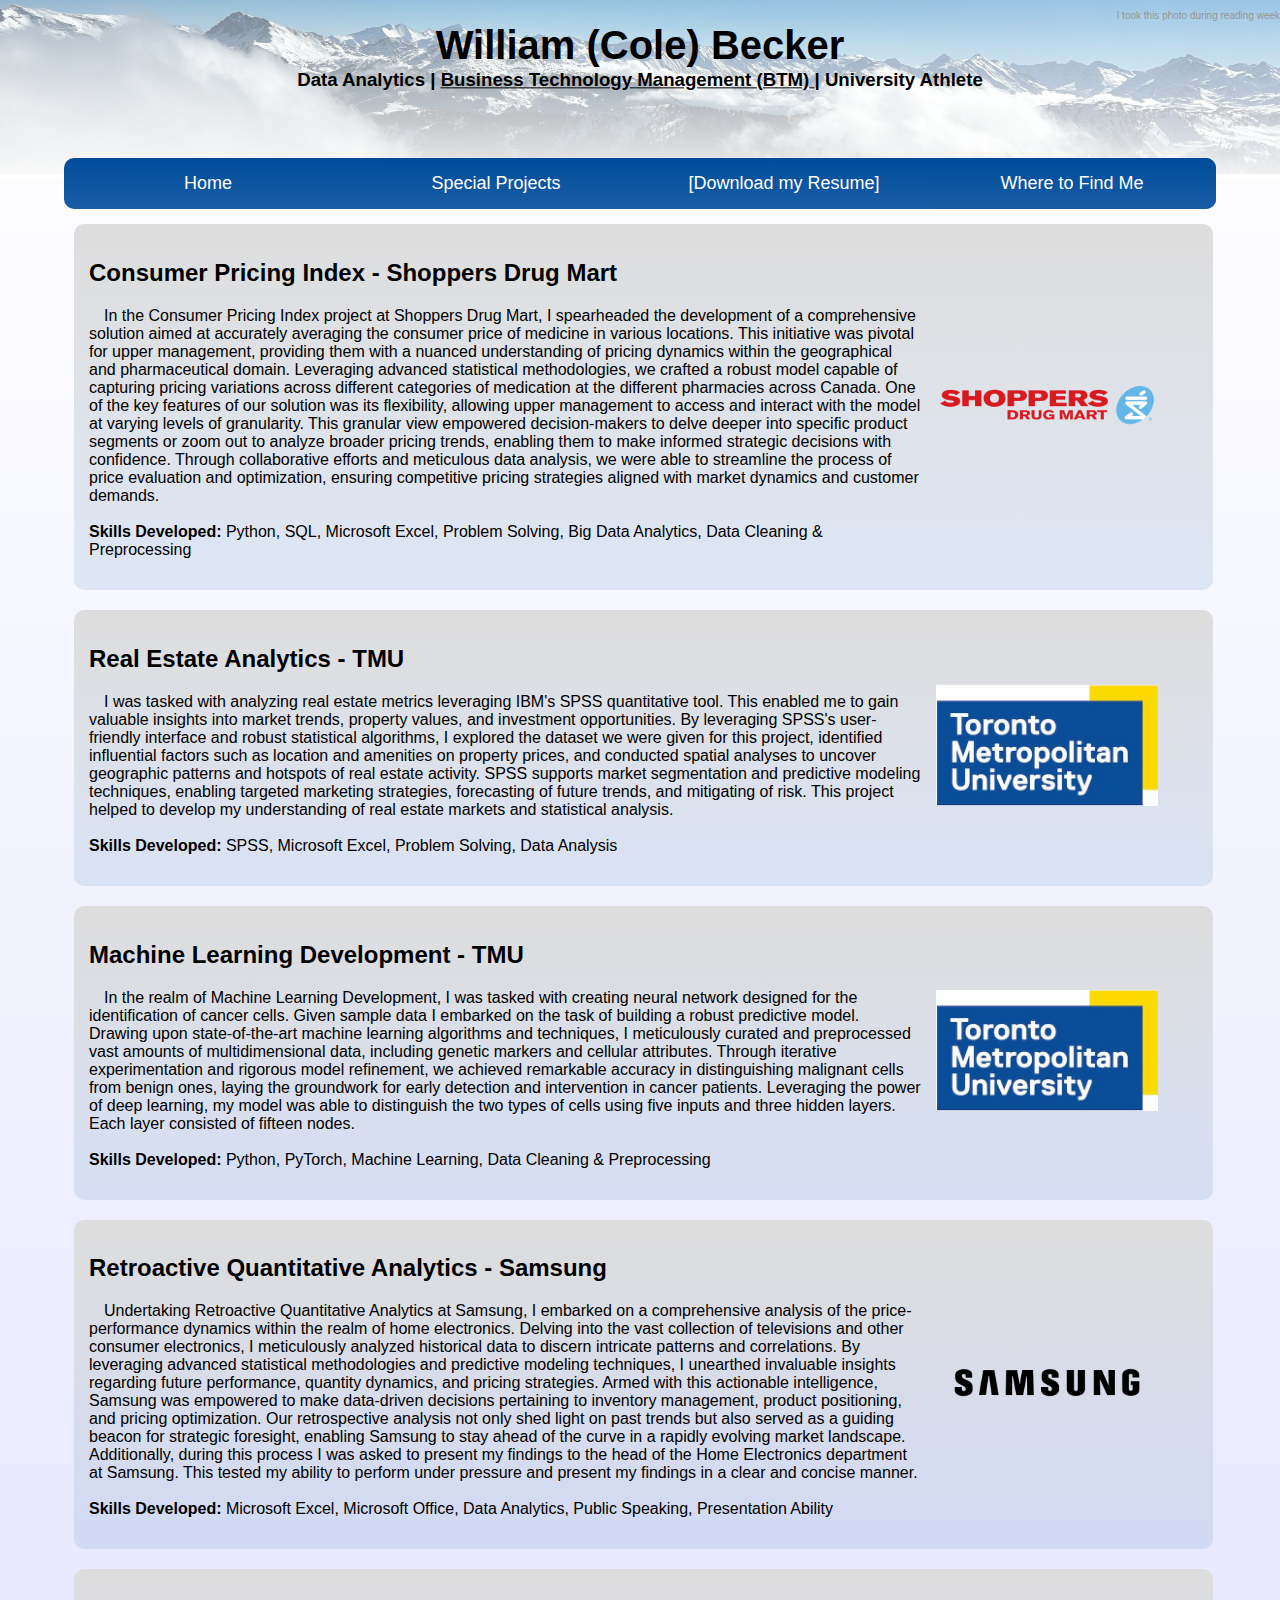
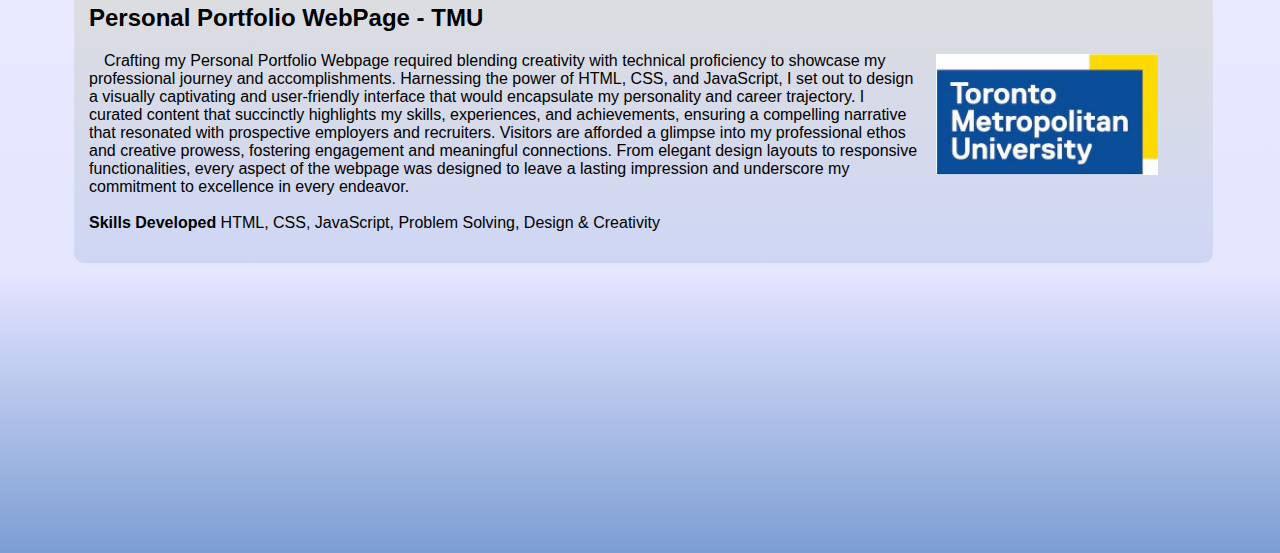
<file: projects.html>
<!DOCTYPE html>
<html lang = "en">

<head>
    <title>Special Projects</title>
    <link rel="stylesheet" href="styles.css">
    <meta name="description" content="Special Projects page for Cole Becker's personal and professional career.">
    <meta name="keywords" content="Python,SQL,Microsoft Office,Excel,HTML,CSS,JavaScript">
    <meta name="author" content="Cole Becker">
    <script text="Text/JavaScript" src="script.js"></script>
</head>

<body>
    <div class="header" id="header">
        <a href="index.html">Home</a>
        <a href="projects.html">Special Projects</a>       
        <a id="resumeLink" onclick="resumeWarn()">[Download my Resume]</a>
        <div class="dd">
            <button class = "ddButton">Where to Find Me</button>
            <div class = "ddContent">
                <a href="https://www.linkedin.com/in/cole-becker-607972194/" target="_blank">LinkedIn</a>
                <a href="https://www.instagram.com/wcolebecker/" target="_blank">Instagram</a>
                <a>Email Me at: Cole.Becker@torontomu.ca</a>
            </div>
        </div>
    </div>
    <div class="bimage">
        <img src="kitzbuhel.jpg" alt="The Austrian Alps in landscape view with snowy peaks">
        <div id="title">William (Cole) Becker</div>
        <div id="spec">
            <p>Data Analytics | <a href="https://www.torontomu.ca/bachelor-of-commerce/programs/business-technology-management/"
                target="_blank"> Business Technology Management (BTM) </a> | University Athlete</p>
        </div>
        <p class="photoCredit">I took this photo during reading week</p>
        <div id="fade"></div>
    </div>
    
<div class="supermain" id="three">
    <div class = "specialProject">
        <div class="sDiv">
            <h2> Consumer Pricing Index - Shoppers Drug Mart</h2>
            <p class="indent">In the Consumer Pricing Index project at Shoppers Drug Mart, I spearheaded the development of a comprehensive solution aimed at accurately 
                averaging the consumer price of medicine in various locations. This initiative was pivotal for upper management, providing them with a nuanced understanding of 
                pricing dynamics within the geographical and pharmaceutical domain. Leveraging advanced statistical methodologies, we crafted a robust model capable of capturing 
                pricing variations across different categories of medication at the different pharmacies across Canada. One of the key features of our solution was its flexibility, allowing upper 
                management to access and interact with the model at varying levels of granularity. This granular view empowered decision-makers to delve 
                deeper into specific product segments or zoom out to analyze broader pricing trends, enabling them to make informed strategic decisions with 
                confidence. Through collaborative efforts and meticulous data analysis, we were able to streamline the process of price evaluation and optimization, 
                ensuring competitive pricing strategies aligned with market dynamics and customer demands.
            <br><br><strong>Skills Developed:</strong> Python, SQL, Microsoft Excel, Problem Solving, Big Data Analytics, Data Cleaning & Preprocessing</p>
        </div>
        <div class="logo"><img src="shoppers.png" alt="Shoppers Drug Mart Logo"></div>
    </div>

    <div class = "specialProject">
        <div class="sDiv">
            <h2> Real Estate Analytics - TMU</h2>
            <p class="indent">
            I was tasked with analyzing real estate metrics leveraging IBM's SPSS quantitative tool. This enabled me to gain valuable insights into market trends, property values, and investment opportunities. 
            By leveraging SPSS's user-friendly interface and robust statistical algorithms, I explored the dataset we were given for this project, identified influential factors such as location and amenities 
            on property prices, and conducted spatial analyses to uncover geographic patterns and hotspots of real estate activity. SPSS supports market segmentation and predictive modeling 
            techniques, enabling targeted marketing strategies, forecasting of future trends, and mitigating of risk. This project helped to develop my understanding of real estate markets and statistical analysis.
            <br><br><strong>Skills Developed:</strong> SPSS, Microsoft Excel, Problem Solving, Data Analysis</p>
        </div>
        <div class="logo"><img src="tmu.jpg" alt="Toronto Metropolitan University Logo"></div>
    </div>
    <div class = "specialProject">
        <div class="sDiv">
        <h2> Machine Learning Development - TMU</h2>
        <p class="indent">In the realm of Machine Learning Development, I was tasked with creating neural network designed for the identification of cancer cells. Given sample 
            data I embarked on the task of building a robust predictive model. Drawing upon state-of-the-art machine learning algorithms and techniques, 
            I meticulously curated and preprocessed vast amounts of multidimensional data, including genetic markers and cellular attributes. Through iterative experimentation and rigorous 
            model refinement, we achieved remarkable accuracy in distinguishing malignant cells from benign ones, laying the groundwork for early detection and intervention 
            in cancer patients. Leveraging the power of deep learning, my model was able to distinguish the two types of cells using five inputs and three hidden layers. Each layer consisted
            of fifteen nodes. 
            <br><br><strong>Skills Developed:</strong> Python, PyTorch, Machine Learning, Data Cleaning & Preprocessing</p>
        </div>
        <div class="logo"><img src="tmu.jpg" alt="Toronto Metropolitan University Logo"></div>
    </div>
    <div class = "specialProject">
        <div class="sDiv">
            <h2> Retroactive Quantitative Analytics - Samsung</h2>
            <p class="indent"> Undertaking Retroactive Quantitative Analytics at Samsung, I embarked on a comprehensive analysis of the price-performance dynamics within the realm of home 
                electronics. Delving into the vast collection of televisions and other consumer electronics, I meticulously analyzed historical data to discern intricate patterns and correlations. 
                By leveraging advanced statistical methodologies and predictive modeling techniques, I unearthed invaluable insights regarding future performance, quantity dynamics, and pricing 
                strategies. Armed with this actionable intelligence, Samsung was empowered to make data-driven decisions pertaining to inventory management, product positioning, and pricing optimization. 
                Our retrospective analysis not only shed light on past trends but also served as a guiding beacon for strategic foresight, enabling Samsung to stay ahead of the curve in a rapidly 
                evolving market landscape. Additionally, during this process I was asked to present my findings to the head of the Home Electronics department at Samsung. This tested my ability to 
                perform under pressure and present my findings in a clear and concise manner.
                <br><br><strong>Skills Developed:</strong> Microsoft Excel, Microsoft Office, Data Analytics, Public Speaking, Presentation Ability</p>
            </div>
        <div class="logo"><img src="samsung.png" alt="Samsung Electronics Canada Logo"></div>
    </div>
    <div class = "specialProject">
        <div class="sDiv">
            <h2> Personal Portfolio WebPage - TMU</h2>
            <p class="indent"> Crafting my Personal Portfolio Webpage required blending creativity with technical proficiency to showcase my professional journey and 
                accomplishments. Harnessing the power of HTML, CSS, and JavaScript, I set out to design a visually captivating and user-friendly interface that would 
                encapsulate my personality and career trajectory. I curated content that succinctly highlights my skills, experiences, and 
                achievements, ensuring a compelling narrative that resonated with prospective employers and recruiters. Visitors are afforded a glimpse into my professional 
                ethos and creative prowess, fostering engagement and meaningful connections. From elegant design layouts to responsive functionalities, every aspect of 
                the webpage was designed to leave a lasting impression and underscore my commitment to excellence in every endeavor.
            <br><br><strong>Skills Developed</strong> HTML, CSS, JavaScript, Problem Solving, Design & Creativity</p>
        </div>
        <div class="logo"><img src="tmu.jpg" alt="Toronto Metropolitan University Logo"></div>
    </div>
</div>


<footer>
    <div class="footer"></div>
</footer>

</body>
</html>
</file>
<file: styles.css>
html, body{ 
    margin:0;
    padding:0;
}

a{
    cursor: pointer;
}

a:link{
    color:black;
}

a:visited{
    color: black;
}

a:hover{
    color: #0077c8;
}

* {
    font-family: Helvetica, Arial, sans-serif;
    box-sizing: border-box;
}
  
body{
    background-image: linear-gradient(rgba(255, 255, 255, 1),rgba(195, 196, 255, 0.5));
    background-repeat: no-repeat;
}

#title { /*Name*/
    width: 100%;
    position: absolute;
    top: 30%;
    left: 50%;
    transform: translate(-50%, -50%);
    color: #000000;
    font-size: 30pt;
    font-weight: 750;
    text-align: center;
    z-index: 2;
    padding-bottom: 15px;
}

#spec { /* Specification of things I identify with section */
    position: absolute;
    width: 100%;
    top: 45%;
    left: 50%;
    transform: translate(-50%, -50%);
    color: #000000;
    font-size: 14pt;
    font-weight: 700;
    z-index: 2;
    text-align: center;
}
  
.header { /*Developing header*/
    background-image: linear-gradient(rgb(0, 76, 155),rgb(0, 76, 155,0.9));
    margin-left: 5%;
    margin-right: 5%;
    margin-top: 12.35%;
    position: sticky;
    width: 90%;
    z-index: 10;
    outline: 2px black;
    border-radius: 10px;
    font-size: 18px;
}
  
.header a {
    float: left;
    display: block;
    color: #ffffff;
    text-align: center;
    padding: 15px;
    width: 25%;
    text-decoration: none;
    border-radius: 5px;
}
  
.header a:hover {
    background-image: radial-gradient(#dddddd,#adadad);
    color: black;
}

.bimage{
    top: 0;
    width: 100%;
    z-index: 0;
    align-items: center;
    position: absolute;

}

.bimage img{
    width: 100%;
    height: auto;
}

#fade{ /*used to create the hazy effect on the mountain picture*/
    position: absolute;
    top:0;
    width: 100%;
    height: 100%;
    z-index: 1;
    background-image: linear-gradient(rgba(255, 255, 255, 0.4),rgba(255,255,255,0.95));
}

.test{
    background-color: #ffffff;
    display: grid;
    width: 50%;
    height: fit-content;
}

.main{ /*Customizing the about me paragraph*/
    width: 50%;
    min-height: 100px;
    max-height: 500px;
    z-index: 9;
    display: flex;
    background-image: linear-gradient(rgb(0, 76, 155,0.1),#dddddd);
    border-radius: 10px;
    margin: 5px;
}
.supermain{
    width: 90%;
    margin-left: 5%; margin-right: 5%; margin-top: 5px; margin-bottom: 5px;
    display: flex;
}

#three{
    display:block;
    min-height: 1000px;
    width: 89%;
}

.logo{
    width: 20%;
    object-fit: contain;
    overflow: hidden;
    align-self: center;
    margin-left: 15px;
}

.logo img{
    width: 100%;
}

.specialProject{
    width: 100%;
    min-height: 250px;
    padding: 15px;
    margin: 10px;
    border-radius: 10px;
    background-image: linear-gradient(#dddddd, rgb(0, 76, 155,0.1));
    display: inline-flex;
}

.sDiv{
    width: 75%;
}

.indent{
    text-indent: 15px;
}

.maincontent{
    width: 70%;
    min-height: 50px;
    margin: 10px;
}

.mainTitle{
    text-align: center;
}

#headshot{
    height: 100%;
    width: 30%;
    border-radius: 10px;
    object-fit: cover;
    cursor: pointer;
}

.content2{
    width: 100%;
    text-align: center;
    float: left;
}

.skills{
    width: 100%;
    background-image: linear-gradient(#dddddd, rgb(0, 76, 155,0.1));
    border-radius: 10px;
    margin: 2px;
}

#skMiddle{
    margin-left: 8px; margin-right: 8px;
}

.stext{
    margin: 15px;
    text-align:left;
}

.stext a{
    font-weight: bolder;
}

.listfix{
    list-style-position: outside;
    margin-right: 15px;
}

#img2{
    height: 90%;
    width: 100%;
    object-fit: contain;
    cursor: pointer;
}

#Img2Desc{
    font-size: 16px;
}

p{
    font-family: Helvetica, Arial, sans-serif;
    font-style: normal;
}

.photoCredit{
    color: rgb(61, 61, 61);
    font-size: 10px;
    position: absolute;
    top: 0;
    width:100%;
    text-align: right;
    transform: translate(45% 0%);
}

li{
    padding-bottom: 4px;
}

.footer{
    vertical-align: center;
    min-height: 275px;
    width: 100%;
    bottom:0;
    display:flex;
    background-image:linear-gradient(rgba(195, 196, 255, 0.05), rgb(0, 76, 155,0.45));
}

.footerdiv{
    text-align: center;
    text-justify: center;
    font-size: 16px;
    background-image: linear-gradient(rgb(0, 76, 155),rgb(0, 76, 155,0.9));
    color: white;
    margin-left: 12.5%;
    margin-right: 12.5%;
    width: 25%;
    height: 33%;
    border-radius: 10px;
    padding: 15px;
}

.footerdiv a{
    color: #ffffff;
    text-align: center;
    padding: 15px;
}

.footerdiv a:hover{
    background-image: radial-gradient(#dddddd,#adadad);
    color: black;
}

.listContent{
    margin-bottom:8px;
}

.dd{
    position: relative;
    display: inline-block;
    width: 25%;
}

.ddButton{
    background-image: linear-gradient(rgb(0, 76, 155),rgb(0, 76, 155,0.9));
    color: white;
    padding: 15px;
    font-size: 18px;
    border: none;
    width: 100%;
    cursor: pointer;
    border-radius: 10px;
}
  
.ddContent{
    display: none;
    width: 100%;
    position: absolute;
    background-color: #f1f1f1;
    min-width: 160px;
    box-shadow: 0px 8px 16px 0px rgba(0,0,0,0.2);
    z-index: 1;
    border-radius: 5px;
}

.ddContent a{
    color: black;
    padding: 12px 16px;
    text-decoration: none;
    display: block;
    width: 100%;
    text-align: left;
}
  
.ddContent a:hover{
    background-image: radial-gradient(#dddddd,#adadad)
}

.dd:hover .ddContent{
    display: block;
}

.dd:hover .ddButton{
    background-image: radial-gradient(#dddddd,#adadad);
    border-radius: 5px;
    color:black;
}

#resumeLink{
    cursor: pointer;
    height: 100%;
}

.flip-card{
    background-color: transparent;
    width: 100%;
    height: 100%;
    min-height: 400px;
  }
  
 
.flip-card-inner{
    position: relative;
    width: 100%;
    height: 100%;
    text-align: center;
    transition: transform 0.8s;
    transform-style: preserve-3d;
}
  
.flip-card:hover .flip-card-inner{
    transform: rotateY(180deg);
}

.flip-card-back h1{
    text-align: center;
}

.flip-card-front, .flip-card-back{
    position: absolute;
    width: 100%;
    height: 100%;
    -webkit-backface-visibility: hidden; /* Safari */
    backface-visibility: hidden;
}
  
.flip-card-front{
    background-image: linear-gradient(rgb(0, 76, 155,0.25), rgb(0, 76, 155,0.1));
    color: black;
}
  

.flip-card-back{
    color: black;
    transform: rotateY(180deg);
    font-size: 11px;
    text-align: left;
}

.flipContent :hover{
    font-size: 22px;
}

#img2credit{
    color: rgb(61, 61, 61);
    font-size: 10px;
    position: absolute;
    top: 0;
    width:100%;
    text-align: center;
    transform: translate(25px 0%);
}

@media (max-width:1050px){ /* establishing support for smaller browsers*/
    .supermain {
      flex-direction: column;
    }
    .main{
        width: 100%;
        background-image: linear-gradient(bottom right,#dddddd,rgb(0, 76, 155,0.75));
    }
    .skills{
        background-image: linear-gradient(bottom right,#dddddd,rgb(0, 76, 155,0.75));
        width: 100%;
        margin: none;
    }
    #skMiddle{
        margin-top: 10px;
        margin-bottom: 10px;
    }
    #title{
        font-size:22pt;
    }
    #spec{
        font-size:12pt;
    }
    #resumeLink{
        font-size:16px;
        padding:16px;
    }
    #email{
        font-size:14px;
    }
}
</file>
